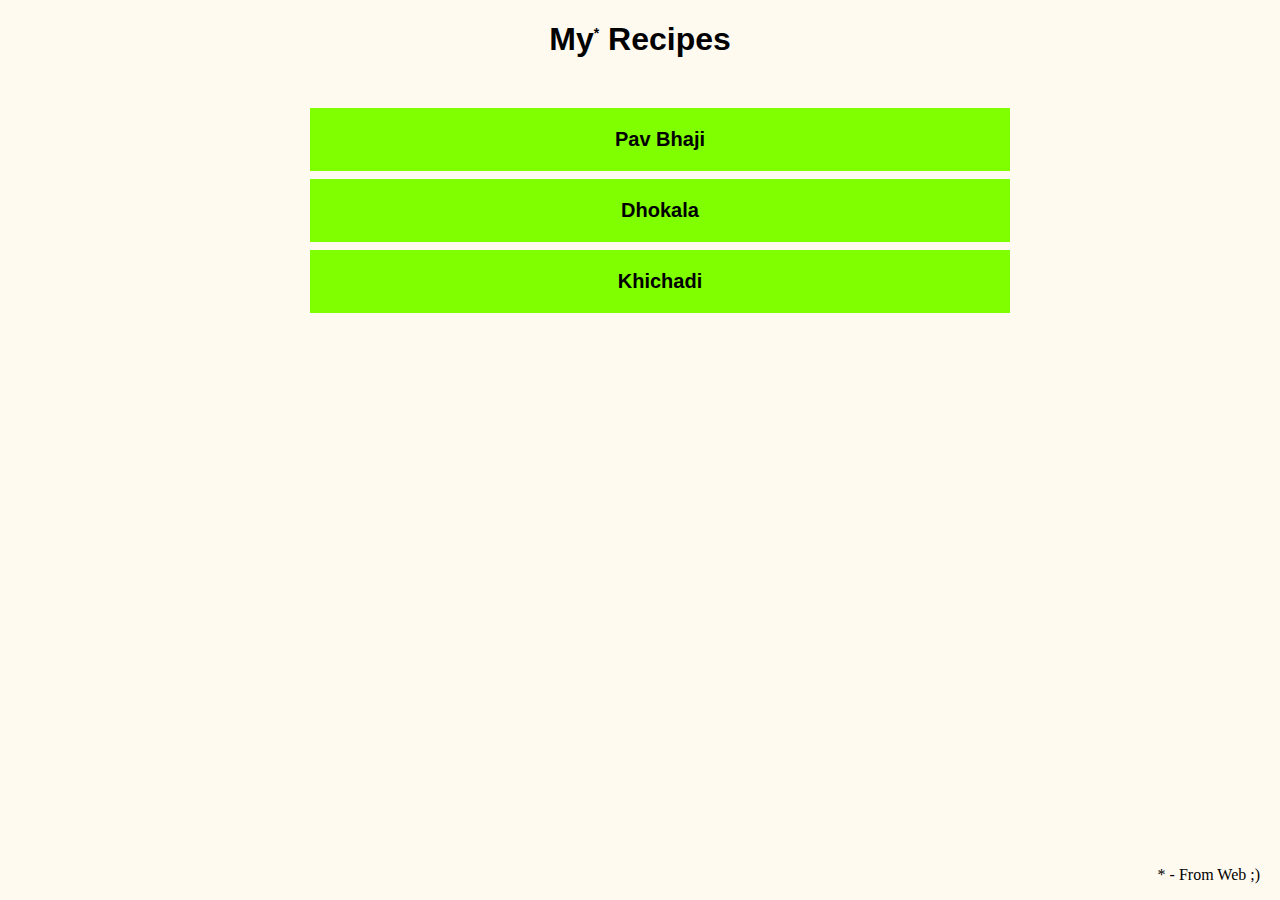
<file: index.html>
<!DOCTYPE html>
<html lang="en">
<head>
    <meta charset="UTF-8">
    <meta name="viewport" content="width=device-width, initial-scale=1.0">
    <link rel="stylesheet" href="style.css">
    <title>Odin-Recipes</title>
</head>
<body>
    <h1>My<sup class="super">*</sup> Recipes</h1> 
    <ul>
    <li><a href="./recipes/pavBhaji.html">Pav Bhaji</a></li>
    <li><a href="./recipes/dhokala.html">Dhokala</a></li>
    <li><a href="./recipes/khichadi.html">Khichadi</a></li>
    </ul>

    <p class="star">* - From Web ;) </p>
</body>
</html>
</file>
<file: style.css>
body{
    text-align: center;
    padding: auto;
    background-color :floralwhite;
}

h1{
    margin-bottom: 50px;
    font-family: Verdana, Geneva, Tahoma, sans-serif;
}


.super{
    font-size: 14px;
}

.star{
    position:absolute;
    bottom: 0;
    right: 20px;
}

li{
   display: block;
   max-width: 700px;
   margin: auto;
   margin-bottom: 8px;
}

ul{
    text-align: center;
    display: block;
}

a{
    display: block;
    text-align: center;
    font-size: 20px;
    color: black;
    padding: 20px;
    background-color: chartreuse;
    text-decoration: none;
    font-weight: 700;
    font-family: Verdana, Geneva, Tahoma, sans-serif;
}
</file>
